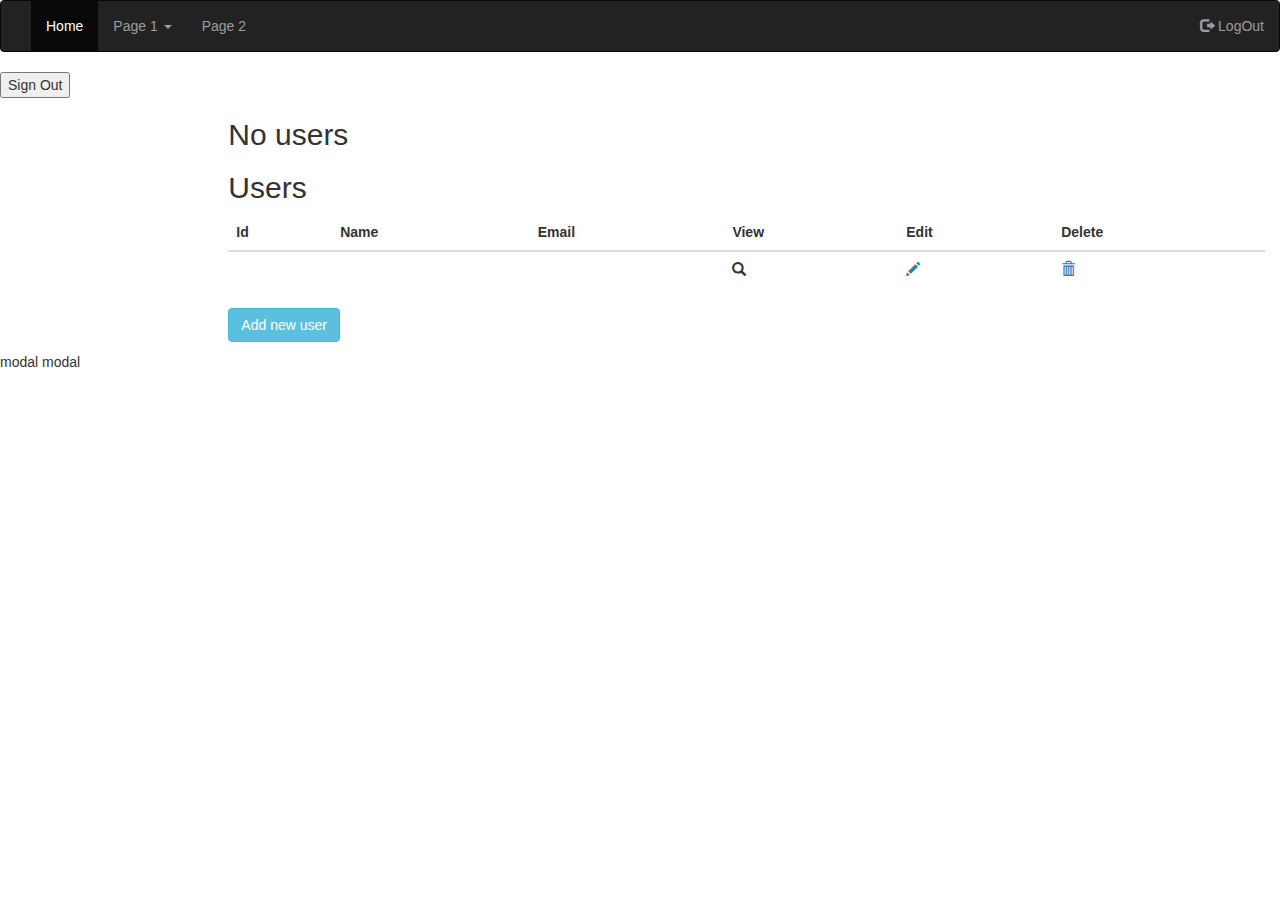
<file: src/main/resources/templates/index.html>
<!DOCTYPE HTML>
<html lang="en" xmlns:th="http://www.thymeleaf.org">

<head>
	<meta charset="UTF-8" />
	<title>Spring Boot Thymeleaf - Bootstrap WebJars</title>
	<meta charset="utf-8">
	<meta name="viewport" content="width=device-width, initial-scale=1">
	<link rel="stylesheet" href="https://maxcdn.bootstrapcdn.com/bootstrap/3.4.1/css/bootstrap.min.css">
	<script src="https://ajax.googleapis.com/ajax/libs/jquery/3.6.4/jquery.min.js"></script>
	<script src="https://maxcdn.bootstrapcdn.com/bootstrap/3.4.1/js/bootstrap.min.js"></script>

</head>

<body>
	<nav class="navbar navbar-inverse">
		<div class="container-fluid">
			<div class="navbar-header">
				<a class="navbar-brand" href="#" data-toggle="modal" data-target="#exampleModal2"><strong
						th:text="${site.webSiteName}"></strong></a>
			</div>
			<ul class="nav navbar-nav">
				<li class="active"><a href="#">Home</a></li>
				<li class="dropdown"><a class="dropdown-toggle" data-toggle="dropdown" href="#">Page 1 <span
							class="caret"></span></a>
					<ul class="dropdown-menu">
						<li><a href="#">Page 1-1</a></li>
						<li><a href="#">Page 1-2</a></li>
						<li><a href="#">Page 1-3</a></li>
					</ul>
				</li>
				<li><a href="#">Page 2</a></li>
			</ul>
			<ul class="nav navbar-nav navbar-right">

				<li><a href="javascript: logoutForm.submit();"><span class="glyphicon glyphicon-log-out"></span>
						LogOut</a></li>

			</ul>
		</div>
	</nav>
	<form name="logoutForm" th:hidden="true" th:action="@{/logout}" method="post">
		<input type="submit" value="Sign Out" />
	</form>
	<div class="container-fluid">
		<div class="row">
			<div class="col-sm-2"></div>
			<div class="col-sm-10">

				<div th:switch="${users}">
					<h2 th:case="null"> No users </h2>
					<div th:case="*">
						<h2> Users</h2>

						<table class="table table-hover">
							<thead>
								<tr>
									<th>Id</th>
									<th>Name</th>
									<th>Email</th>
									<th>View</th>
									<th>Edit</th>
									<th>Delete</th>
								</tr>
							</thead>
							<tbody>
								<tr th:each="user : ${users}">
									<td th:text="${user.id}"></td>
									<td th:text="${user.name}"></td>
									<td th:text="${user.email}"></td>
									<td><span class="glyphicon glyphicon-search"></span></td>

									<td>
										<a data-toggle="modal" data-target="#modal-updating"
											th:attr="data-target='#modal-updating'+${user.id}">
											<span class="glyphicon glyphicon-pencil"></span></a>
										<div class="modal modal-warning fade in" th:id="modal-updating+${user.id }">
											<div class="modal-dialog">
												<div class="modal-content">
													<div class="modal-header">
														<button type="button" class="close" data-dismiss="modal"
															aria-label="Close">
															<span aria-hidden="true">×</span></button>
														<h5 class="modal-title">Update User</h5>
													</div>
													<form action="#" th:action="@{/update/{id}(id=${user.id})}"
														th:object="${user}" method="post">
														<div class="modal-body">

															<div class="form-group">
																<div class="input-group">
																	<span class="input-group-addon"><i
																			class="glyphicon glyphicon-user"></i></span>
																	<input type="text" th:field="*{name}" id="name"
																		class="form-control" placeholder="Name"
																		required>
																	
																</div>
																</br>
																<div class="input-group">
																	<span class="input-group-addon"><i
																			class="glyphicon glyphicon-envelope"></i></span>
																	<input type="email" th:field="*{email}" id="email"
																		class="form-control" placeholder="Email"
																		required>
																</div>
																<span th:if="${#fields.hasErrors('email')}"
																	th:errors="*{email}"></span>

															</div>


														</div>
														<div class="modal-footer">
															<button type="button" class="btn btn-outline pull-left"
																data-dismiss="modal">Close</button>
															<input type="submit" class="btn btn-primary"
																value="Update User">
														</div>
													</form>
												</div>
											</div>
										</div>
									</td>
									<td>
										<a data-toggle="modal" data-target="#modal-warning"
											th:attr="data-target='#modal-warning'+${user.id}">
											<span class="glyphicon glyphicon-trash"></span></a>
										<div class="modal modal-warning fade in" th:id="modal-warning+${user.id }">
											<div class="modal-dialog">
												<div class="modal-content">
													<div class="modal-header">
														<button type="button" class="close" data-dismiss="modal"
															aria-label="Close">
															<span aria-hidden="true">×</span></button>
														<h5 class="modal-title">Delete User</h5>
													</div>
													<div class="modal-body">
														<h3>Are you sure want to delete this user?</h3>
													</div>
													<div class="modal-footer">
														<button type="button" class="btn btn-outline pull-left"
															data-dismiss="modal">Close</button>
														<a type="button" class="btn btn-outline"
															th:href="@{/delete/{id}(id=${user.id})}"><i
																class="fa fa-check"></i>&nbsp;Yes</a>
													</div>
												</div>
											</div>
										</div>
									</td>

								</tr>
							</tbody>
						</table>
					</div>
					<p><button type="button" class="btn btn-info" data-toggle="modal" data-target="#add-user">Add new
							user</button></p>

				</div>
			</div>


		</div>

	</div>
	<th:block th:replace="~{_modals :: modal('add-user')}">modal</th:block>
	<th:block th:replace="~{_modalsM :: modal('exampleModal2')}">modal</th:block>
	<script>
		$('#exampleModal2').on('show.bs.modal', function () {
			var name = prompt("Please enter your site name", "Web site name");
			$.get("/modals/modal2?name=" + name, function (data) {
				$('#exampleModal2').find('.modal-body').html(data);
			})
		})
	</script>

</body>

</html>
</file>
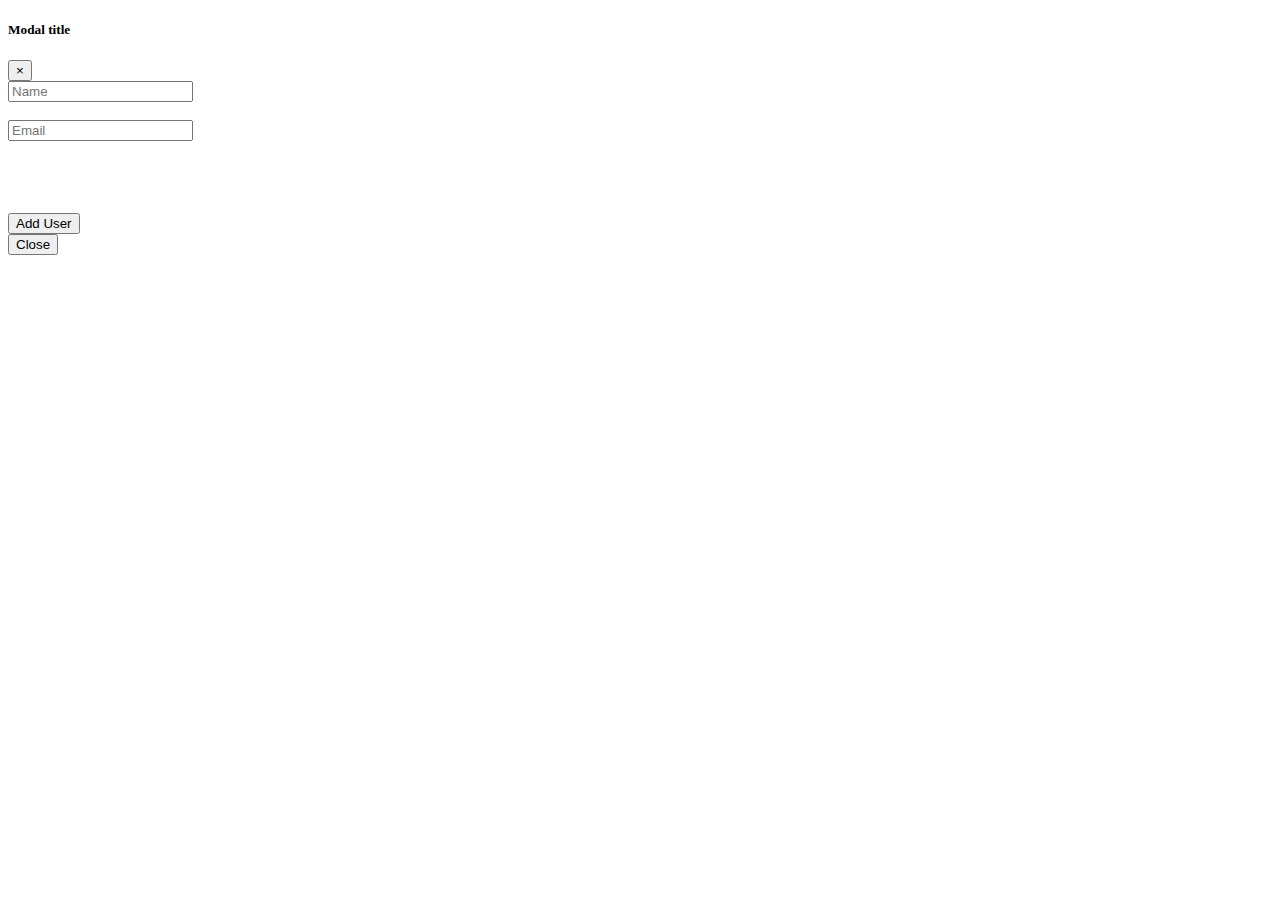
<file: src/main/resources/templates/_modals.html>
<!DOCTYPE HTML>
<html lang="en" xmlns:th="http://www.thymeleaf.org">
<head>
</head>
<body>
<!-- Modal -->
<div th:fragment="modal(id)" class="modal fade" th:id="${id}" tabindex="-1" role="dialog" aria-labelledby="exampleModalLabel"
     aria-hidden="true">
    <div class="modal-dialog">
        <div class="modal-content">
            <div class="modal-header">
                <h5 class="modal-title" id="exampleModalLabel">Modal title</h5>
                <button type="button" class="close" data-dismiss="modal" aria-label="Close">
                    <span aria-hidden="true">&times;</span>
                </button>
            </div>
            <div class="modal-body">
                <form action="#" th:action="@{/adduser}" th:object="${user}" method="post">
					<div class="input-group">
						<span class="input-group-addon"><i class="glyphicon glyphicon-user"></i></span>
						<input type="text" th:field="*{name}" class="form-control" placeholder="Name" required>
				   </div>
					<span th:if="${#fields.hasErrors('name')}" th:errors="*{name}"></span>
					</br>
					<div class="input-group">
						<span class="input-group-addon"><i class="glyphicon glyphicon-envelope"></i></span>
						<input type="email"  th:field="*{email}"  id="email" class="form-control" placeholder="Email" required>
					</div>
					<span th:if="${#fields.hasErrors('email')}" th:errors="*{email}"></span></br></br>
					</br></br>
					<button type="submit" class="btn btn-primary">Add User</button>
				</form>
            </div>
            <div class="modal-footer">
                <button type="button" class="btn btn-secondary" data-dismiss="modal">Close</button>
               
            </div>
        </div>
    </div>
</div>
</body>
</html>
</file>
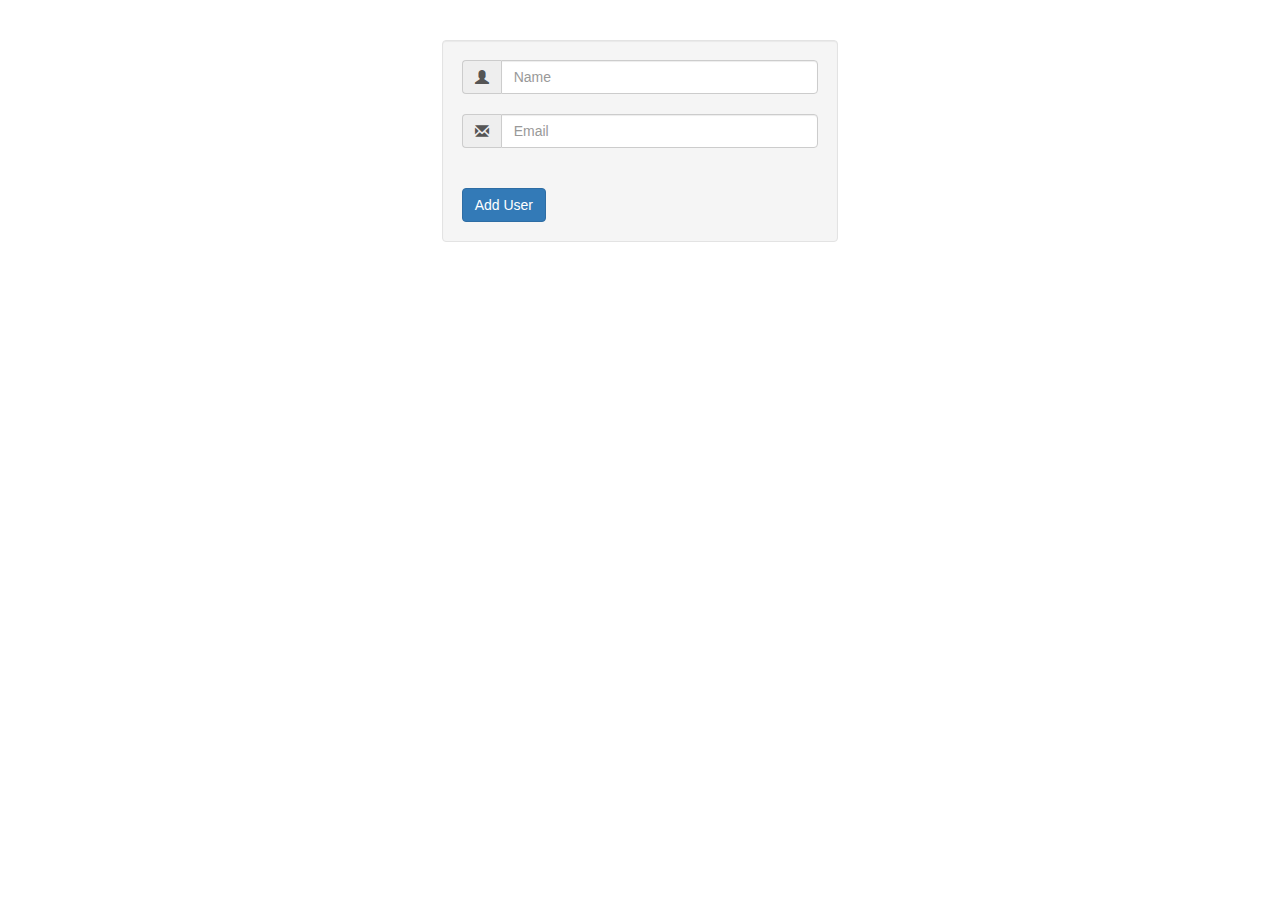
<file: src/main/resources/templates/add-user.html>
<!DOCTYPE HTML>
<html lang="en" xmlns:th="http://www.thymeleaf.org">

<head>
	<meta charset="UTF-8" />
	<title>Spring Boot Thymeleaf - Bootstrap WebJars</title>
	<meta charset="utf-8">
	<meta name="viewport" content="width=device-width, initial-scale=1">
	<link rel="stylesheet" href="https://maxcdn.bootstrapcdn.com/bootstrap/3.4.1/css/bootstrap.min.css">
	<script src="https://ajax.googleapis.com/ajax/libs/jquery/3.6.4/jquery.min.js"></script>
	<script src="https://maxcdn.bootstrapcdn.com/bootstrap/3.4.1/js/bootstrap.min.js"></script>

</head>

<body>
</br></br>
	<div class="container-fluid">
		<div class="row">
			<div class="col-sm-4"></div>
			<div class="col-sm-4">
            <div class="well">
				<form action="#" th:action="@{/adduser}" th:object="${user}" method="post">
					<div class="input-group">
						<span class="input-group-addon"><i class="glyphicon glyphicon-user"></i></span>
						<input type="text" th:field="*{name}" id="name" class="form-control" placeholder="Name" required>
						
					</div>
					<span th:if="${#fields.hasErrors('name')}" th:errors="*{name}"></span>
					</br>
					<div class="input-group">
						<span class="input-group-addon"><i class="glyphicon glyphicon-envelope"></i></span>
						<input type="email" th:field="*{email}" id="email" class="form-control" placeholder="Email" required>
					</div>
					<span th:if="${#fields.hasErrors('email')}" th:errors="*{email}"></span></br></br>
					<button type="submit" class="btn btn-primary">Add User</button>
				</form>
				</div>
			</div>
		</div>
<div class="col-sm-4"></div>
</body>

</html>
</file>
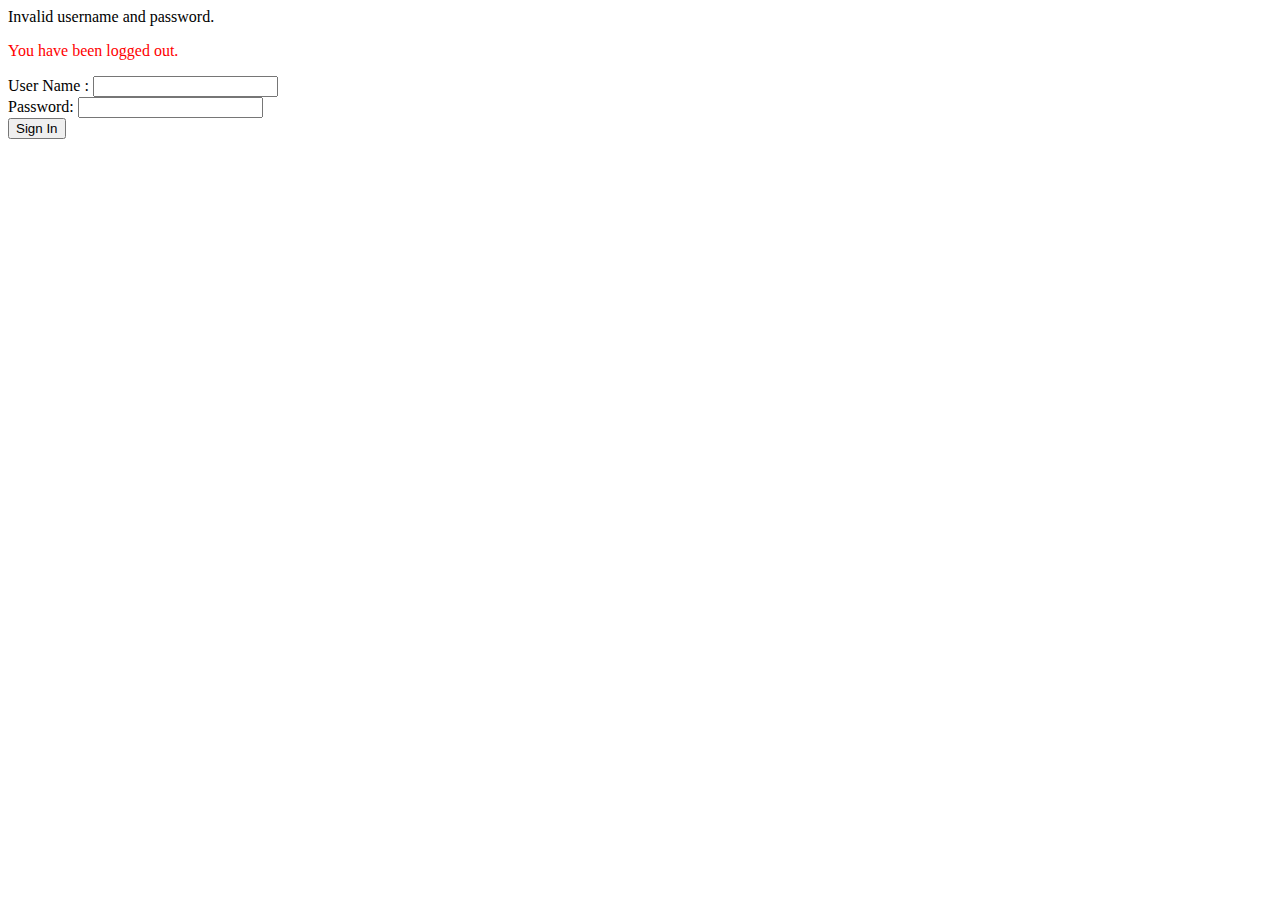
<file: src/main/resources/templates/login_bck.html>
<!DOCTYPE html>
<html xmlns="http://www.w3.org/1999/xhtml" xmlns:th="https://www.thymeleaf.org">
    <head>
        <title>Spring Security Example </title>
    </head>
    <body>
        <div th:if="${param.error}">
            Invalid username and password.
        </div>
        <div th:if="${param.logout}">
           <p style="color:rgb(255, 0, 0);">You have been logged out.</p> 
        </div>
        <form th:action="@{/login}" method="post" action="#">
            <div><label> User Name : <input type="text" name="username"/> </label></div>
            <div><label> Password: <input type="password" name="password"/> </label></div>
            <div><input type="submit" value="Sign In"/></div>
        </form>
    </body>
</html>
</file>
